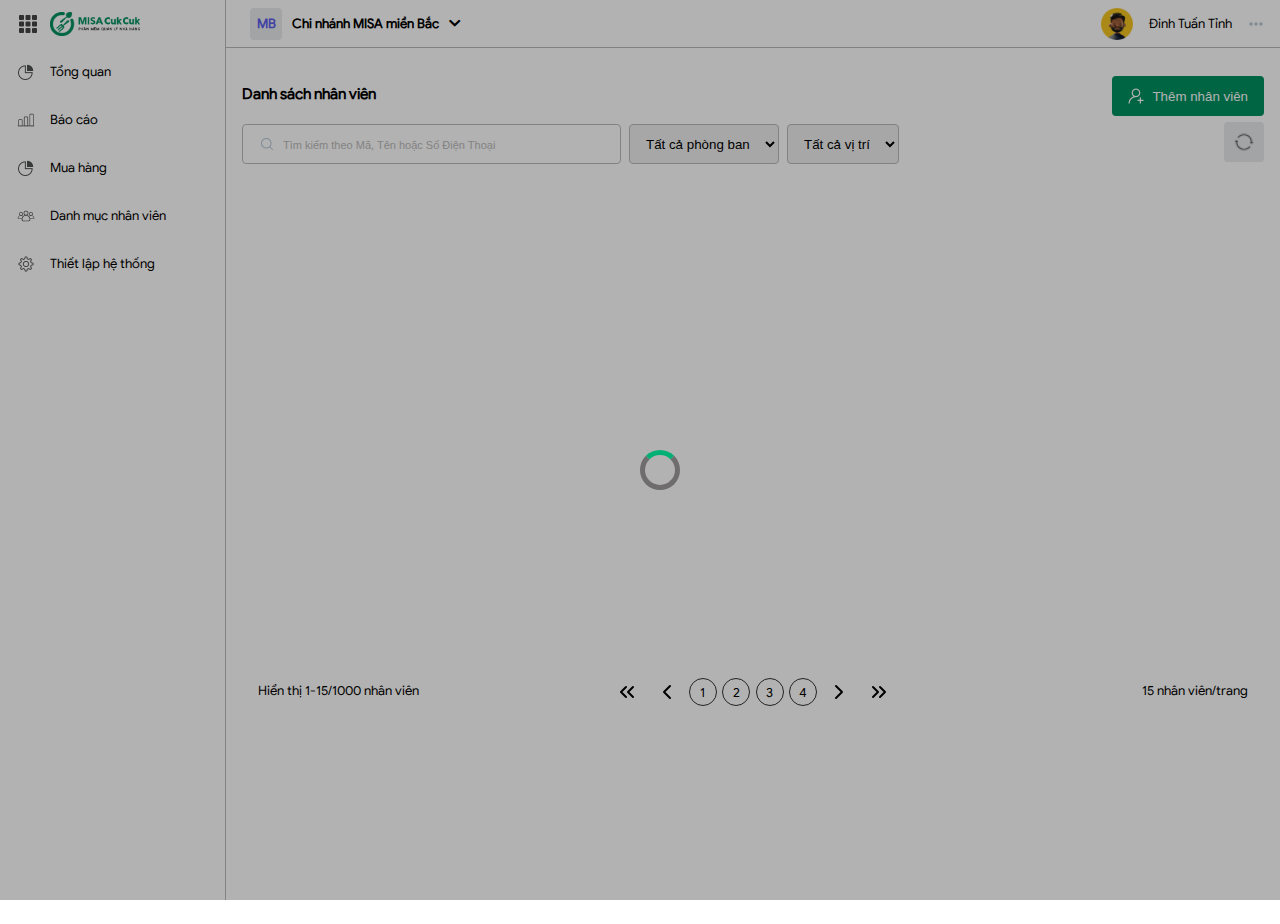
<file: page/employee.html>
<!DOCTYPE html>
<html lang="en">

<head>
    <meta charset="UTF-8">
    <meta http-equiv="X-UA-Compatible" content="IE=edge">
    <meta name="viewport" content="width=device-width, initial-scale=1.0">
    <title>Employee</title>
    <link rel="stylesheet" href="https://pro.fontawesome.com/releases/v5.10.0/css/all.css">
    <script src="https://ajax.googleapis.com/ajax/libs/jquery/3.5.1/jquery.min.js"></script>
    <link rel="stylesheet" href="../css/main.css">
</head>

<body>
    <div id="t-container">
        <!-- left -->
        <div id="t-left">
            <div id="t-navbar">
                <div class="t-navbar-item">
                    <div class="t-navbar-icon t-menu-icon"></div>
                    <div class="t-navbar-title t-logo-icon"></div>
                </div>
                <div class="t-navbar-item">
                    <div class="t-navbar-icon t-overview-icon"></div>
                    <div class="t-navbar-title">Tổng quan</div>
                </div>
                <div class="t-navbar-item">
                    <div class="t-navbar-icon t-report-icon"></div>
                    <div class="t-navbar-title">Báo cáo</div>
                </div>
                <div class="t-navbar-item">
                    <div class="t-navbar-icon t-buy-icon"></div>
                    <div class="t-navbar-title">Mua hàng</div>
                </div>
                <div class="t-navbar-item">
                    <div class="t-navbar-icon t-employee-icon"></div>
                    <div class="t-navbar-title">Danh mục nhân viên</div>
                </div>
                <div class="t-navbar-item">
                    <div class="t-navbar-icon t-setting-icon"></div>
                    <div class="t-navbar-title">Thiết lập hệ thống</div>
                </div>
            </div>
        </div>

        <!-- right -->
        <div id="t-right">
            <!-- Begin header -->
            <div id="t-header">
                <div class="t-header-branch">
                    <div class="t-branch-icon">MB</div>
                    <div class="t-branch-name">Chi nhánh MISA miền Bắc</div>
                    <div class="t-branch-more"><i class="fas fa-chevron-down"></i></div>
                </div>

                <div class="t-header-user">
                    <div class="t-bell-icon"><i class="fal fa-bell"></i></div>
                    <div class="t-user-avatar"></div>
                    <div class="t-user-name">Đinh Tuấn Tỉnh</div>
                    <div class="t-user-more"></div>
                </div>
            </div>
            <!-- End header -->

            <!-- Begin content -->
            <div id="t-content">
                <!-- Content top -->
                <div class="t-content-top">
                    <!-- Upper -->
                    <div class="t-top-upper">
                        <div class="t-header-title">Danh sách nhân viên</div>
                        <!-- Add employee button -->
                        <div class="t-add-employee">
                            <div class="t-row">
                                <button class="t-btn">
                                    <div class="t-btn-icon t-icon t-icon-add-employee"></div>
                                    <div class="t-btn-text">Thêm nhân viên</div>
                                </button>
                            </div>
                        </div>
                    </div>
                    <!-- End upper -->

                    <!-- Lower -->
                    <div class="t-top-lower">
                        <div class="t-header-filter">
                            <!-- Tìm kiếm -->
                            <div class="t-row">
                                <input type="text" class="t-input t-input-icon t-right-8" placeholder="Tìm kiếm theo Mã, Tên hoặc Số Điện Thoại">
                            </div>

                            <!-- Filter -->
                            <div class="t-row">
                                <select class="t-combobox t-right-8" name="" id="">
                                    <option value="">Tất cả phòng ban</option>
                                    <option value="">...</option>
                                </select>
                            </div>

                            <!-- Filter -->
                            <div class="t-row">
                                <select class="t-combobox" name="" id="">
                                    <option value="">Tất cả vị trí</option>
                                    <option value="">...</option>
                                </select>
                            </div>
                        </div>
                        <!-- Refresh -->
                        <div class="t-header-refresh"></div>
                        <div class="t-refresh-table">
                            <div class="t-refresh-btn"></div>
                        </div>
                    </div>
                    <!-- End lower -->
                </div>
                <!-- End content top -->

                <!-- Content center -->
                <div class="t-content-center">
                    <!-- Table -->
                    <div class="t-row">
                        <table id="t-table-employee" class="t-row t-table">
                            <!-- tbody -->
                        </table>

                    </div>
                    <!-- End table -->
                </div>
                <!-- End content center -->

                <!-- Content bottom -->
                <div class="t-content-bottom">

                    <div class="t-count-left">Hiển thị 1-15/1000 nhân viên</div>

                    <!-- Navigation -->
                    <div class="t-row">
                        <div class="t-nav-container">

                            <div class="t-first-page t-icon-size"></div>
                            <div class="t-prev-page t-icon-size"></div>

                            <div class="t-select-page">
                                <div class="t-page-item">1</div>
                                <div class="t-page-item">2</div>
                                <div class="t-page-item">3</div>
                                <div class="t-page-item">4</div>
                            </div>

                            <div class="t-next-page t-icon-size"></div>
                            <div class="t-last-page t-icon-size"></div>

                        </div>
                    </div>
                    <!-- End navigation -->

                    <div class="t-count-right">15 nhân viên/trang</div>

                </div>
                <!-- End content bottom -->

            </div>
            <!-- End content -->
        </div>
    </div>


    <!-- Js src -->
    <script src="../js/app.js"></script>
    <script src="../js/base/employee.js"></script>
</body>

</html>
</file>
<file: css/main.css>
@import url('./common/common.css');
@import url('./base/button.css');
@import url('./base/icon.css');
@import url('./base/combobox.css');
@import url('./base/input.css');
@import url('./base/table.css');
@import url('./base/navigation.css');
@import url('./base/status.css');
@import url('./base/messenger.css');
@import url('./base/dialog.css');
@import url('./layout/navbar.css');
@import url('./layout/header.css');
@import url('./layout/content.css');
@import url('./layout/container.css');
* {
    margin: 0;
    padding: 0;
    box-sizing: border-box;
}

body {
    font-family: MISA Font;
    font-size: 13px;
}

::-webkit-scrollbar {
    width: 5px;
    height: 5px;
}

::-webkit-scrollbar-track {
    background: #f1f1f1;
}

::-webkit-scrollbar-thumb {
    background: #888;
}

::-webkit-scrollbar-thumb:hover {
    background: #555;
}


/* Font */

@font-face {
    font-family: MISA Font;
    src: url('../content/font/GoogleSans-Regular.otf');
}

@font-face {
    font-family: MISA Font Bold;
    src: url('../content/font/GoogleSans-Bold.otf');
}

@font-face {
    font-family: MISA Font Italic;
    src: url('../content/font/GoogleSans-Italic.otf');
}
</file>
